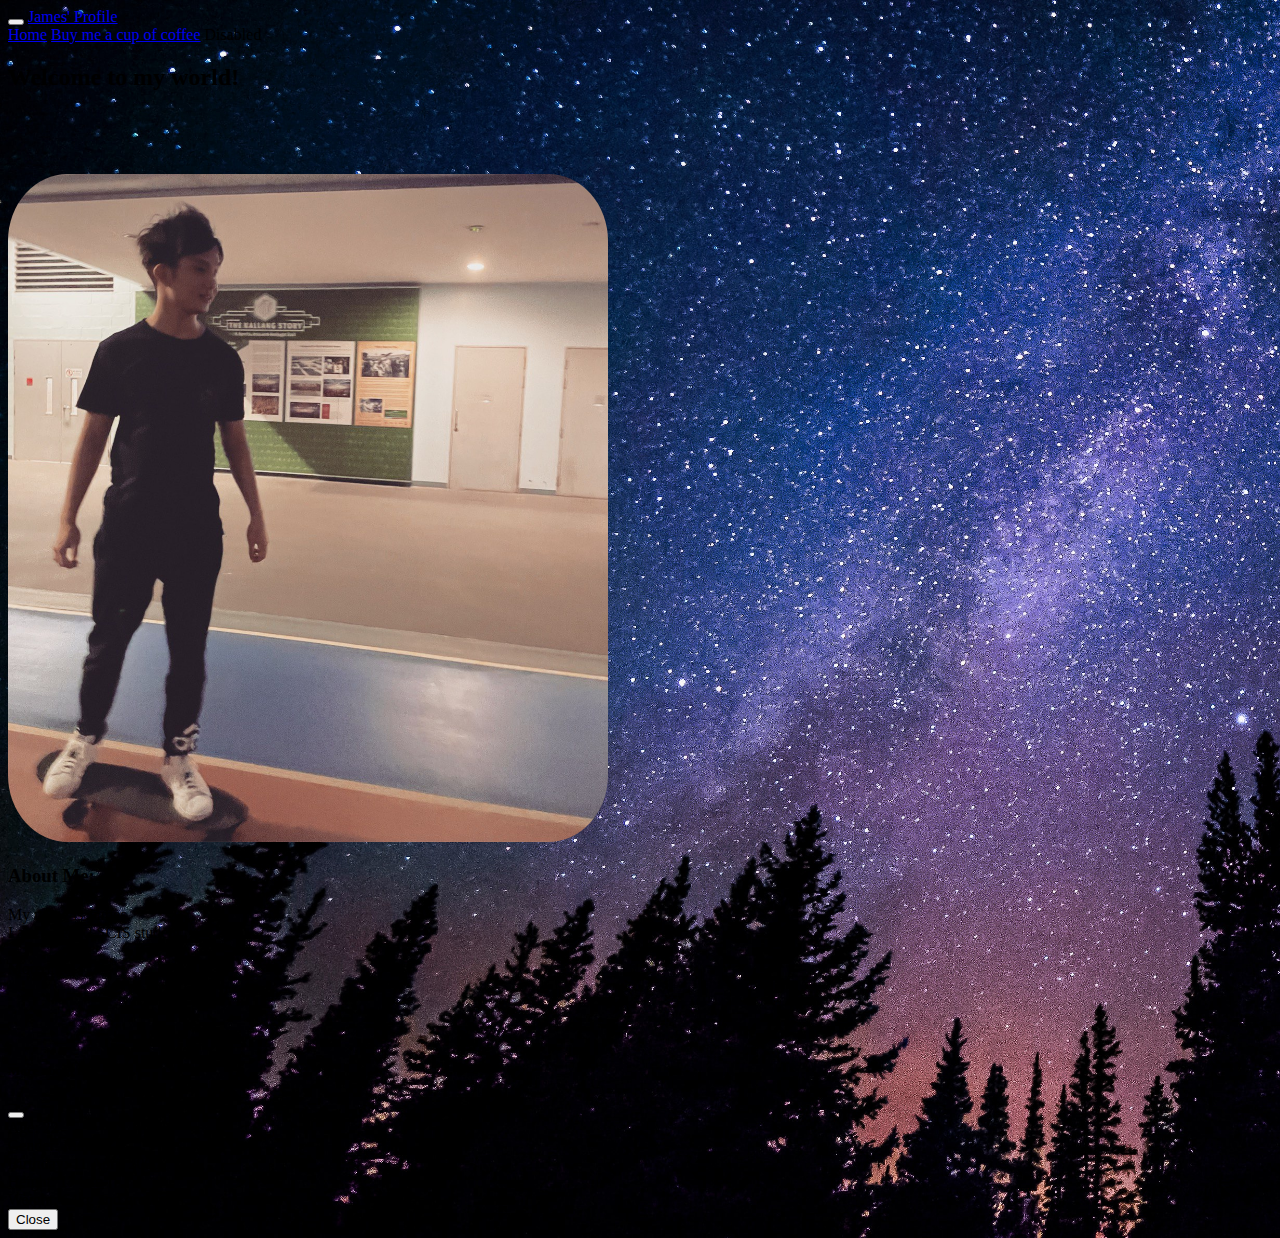
<file: index.html>
<!DOCTYPE html>
<html lang="en">
<head>
    <title>James Teo</title>
    <link rel="stylesheet" href="./standard.css">
    <!-- CSS only -->
    <link href="https://cdn.jsdelivr.net/npm/bootstrap@5.2.0/dist/css/bootstrap.min.css" rel="stylesheet" integrity="sha384-gH2yIJqKdNHPEq0n4Mqa/HGKIhSkIHeL5AyhkYV8i59U5AR6csBvApHHNl/vI1Bx" crossorigin="anonymous">
</head>
<body>
    <!-- JavaScript Bundle with Popper -->
    <script src="https://cdn.jsdelivr.net/npm/bootstrap@5.2.0/dist/js/bootstrap.bundle.min.js" integrity="sha384-A3rJD856KowSb7dwlZdYEkO39Gagi7vIsF0jrRAoQmDKKtQBHUuLZ9AsSv4jD4Xa" crossorigin="anonymous"></script>
        <nav class="navbar navbar-dark bg-dark bg-opacity-75 font-monospace">
            <div class="container-fluid justify-content-start">
                <button class="navbar-toggler border-0" type="button" data-bs-toggle="collapse" data-bs-target="#navbarNavAltMarkup" aria-controls="navbarNavAltMarkup" aria-expanded="false" aria-label="Toggle navigation">
                  <span class="navbar-toggler-icon"></span>
                </button>
              <a class="navbar-brand" href="#">James' Profile</a>
              <div class="collapse navbar-collapse" id="navbarNavAltMarkup">
                <div class="navbar-nav">
                  <a class="nav-link active" aria-current="page" href="#">Home</a>
                  <a class="nav-link" href="./coffee.html">Buy me a cup of coffee</a>
                  <a class="nav-link disabled">Disabled</a>
                </div>
              </div>
            </div>
          </nav>
    <div class="container text-center text-light font-monospace">
        <div class="row">
            <div class="col">
                <h2>Welcome to my world!</h2>
            </div>
        </div>
    </div>
    <div class="container text-center font-monospace bg-dark text-light bg-opacity-75" style="width: 95%;padding-top: 5%;padding-bottom: 5%;">
        <div class="row">
            <div class="col-6">
                <img src="skating.jpg" style="width:50%; border-radius: 10%;">
            </div>
            <div class="col-6 ">
                <h3>About Me:</h3>
                My name is James.<br>
                I am a Year 2 SCIS student.<br><br>
                <div class="btn btn-light" data-bs-toggle="modal" data-bs-target="#myinfo">More info</div>
            </div>
        </div>
    </div>

    <!-- Modal -->
    <div class="modal fade font-monospace" id="myinfo" tabindex="-1" aria-labelledby="exampleModalLabel" aria-hidden="true">
        <div class="modal-dialog">
          <div class="modal-content bg-dark text-light bg-opacity-75 text-center">
            <div class="modal-header">
              <h5 class="modal-title" id="exampleModalLabel">More about me</h5>
              <button type="button" class="btn-close btn-light" data-bs-dismiss="modal" aria-label="Close"></button>
            </div>
            <div class="modal-body">
                Age: 22 <br>
                Gender: Male <br>
                Birthday: 11 April 2000 <br>
                Height: 174cm <br>
                Weight: 64kg and growing<br>

            
            </div>
            <div class="modal-footer">
              <button type="button" class="btn btn-light" data-bs-dismiss="modal">Close</button>
            </div>
          </div>
        </div>
      </div>
</body>
</html>
</file>
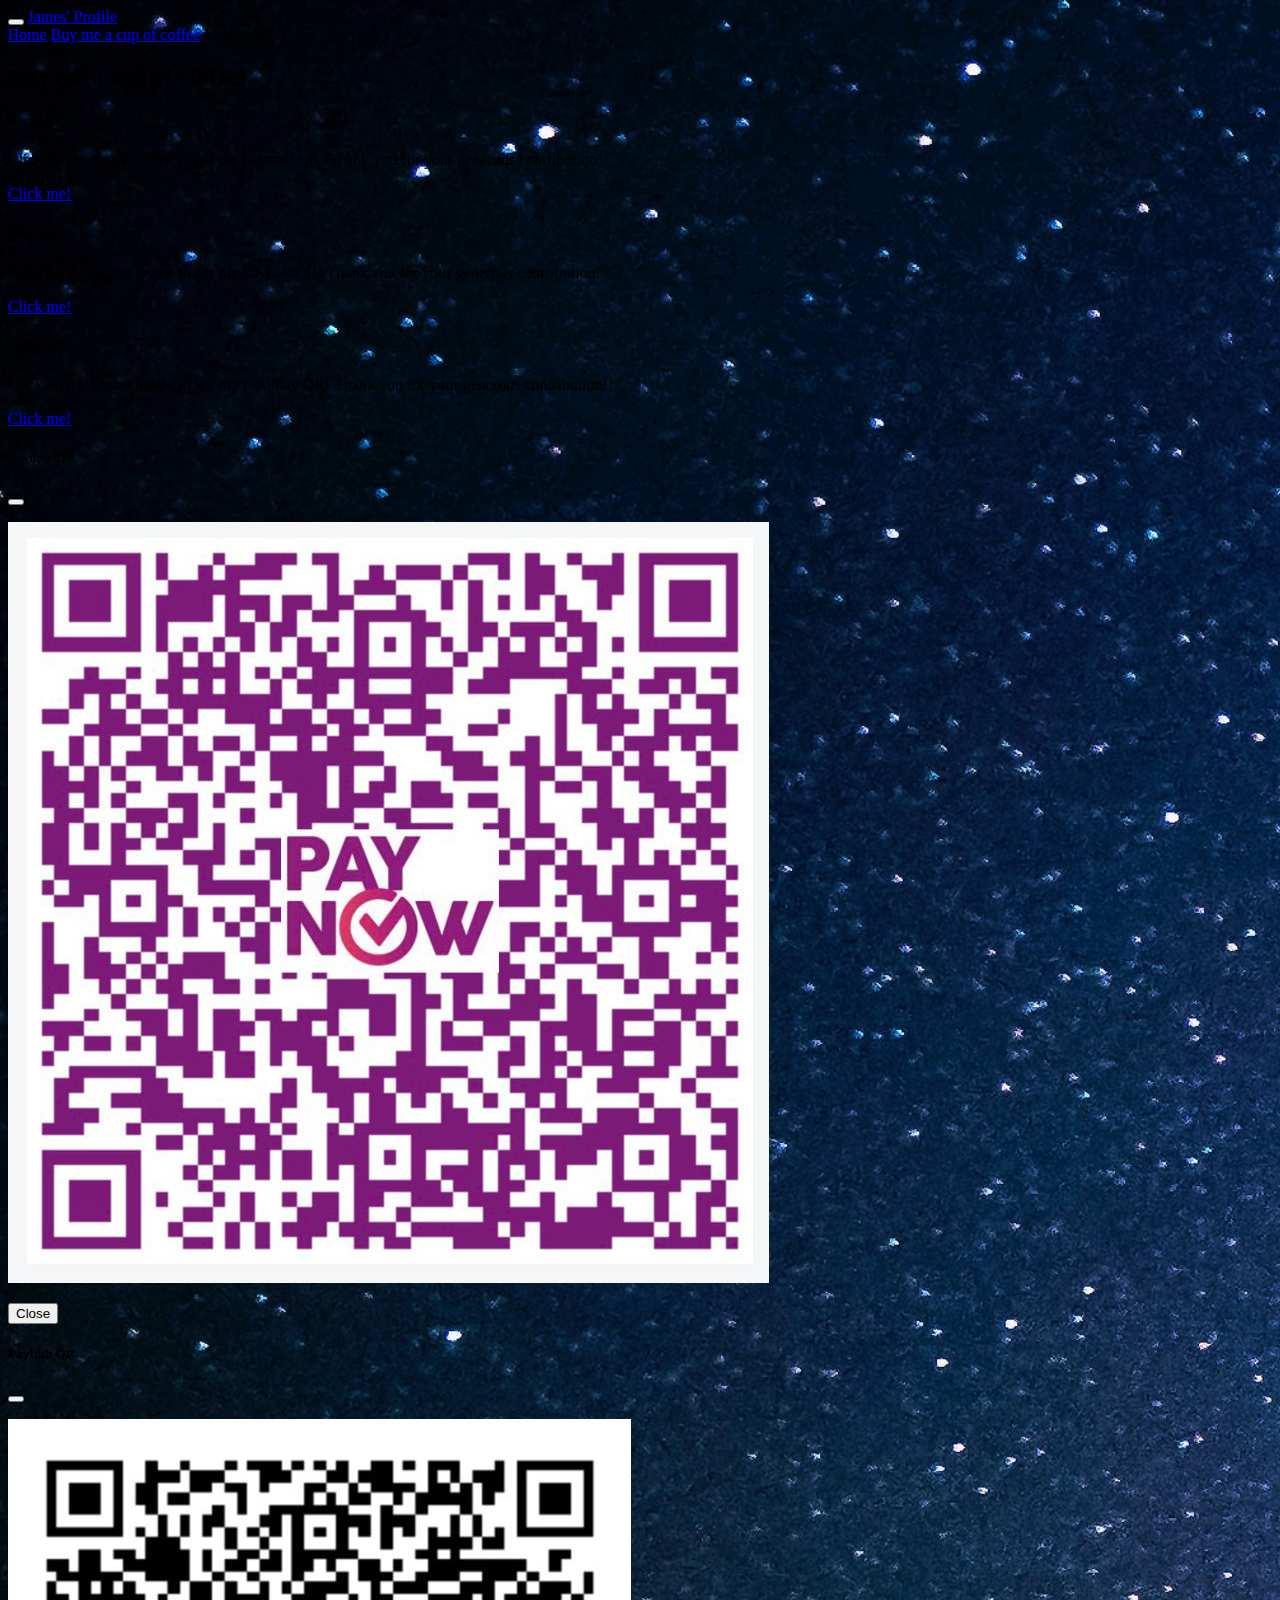
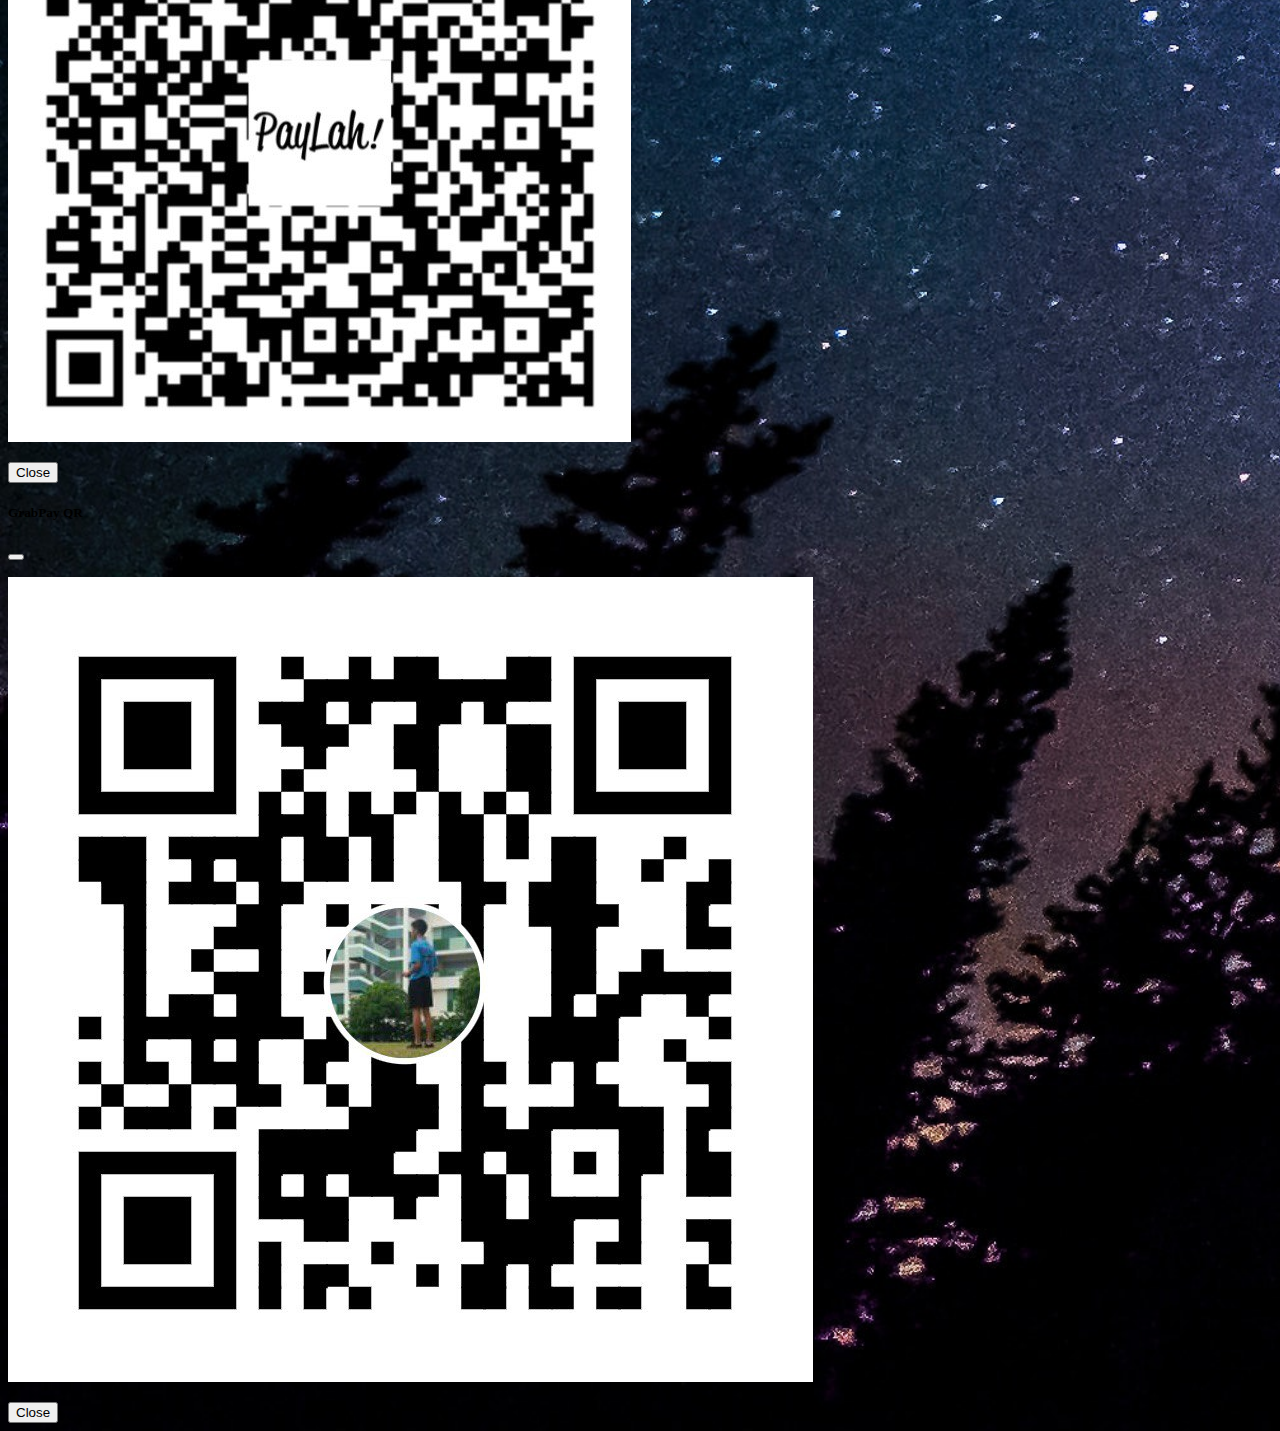
<file: coffee.html>
<!DOCTYPE html>
<html lang="en">
<head>
    <meta charset="UTF-8">
    <meta http-equiv="X-UA-Compatible" content="IE=edge">
    <meta name="viewport" content="width=device-width, initial-scale=1.0">
    <title>James Teo</title>
    <link rel="stylesheet" href="./standard.css">
    <link href="https://cdn.jsdelivr.net/npm/bootstrap@5.2.0/dist/css/bootstrap.min.css" rel="stylesheet" integrity="sha384-gH2yIJqKdNHPEq0n4Mqa/HGKIhSkIHeL5AyhkYV8i59U5AR6csBvApHHNl/vI1Bx" crossorigin="anonymous">
</head>
<body>
    <script src="https://cdn.jsdelivr.net/npm/bootstrap@5.2.0/dist/js/bootstrap.bundle.min.js" integrity="sha384-A3rJD856KowSb7dwlZdYEkO39Gagi7vIsF0jrRAoQmDKKtQBHUuLZ9AsSv4jD4Xa" crossorigin="anonymous"></script>
        <nav class="navbar navbar-dark bg-dark bg-opacity-75 font-monospace">
            <div class="container-fluid justify-content-start">
                <button class="navbar-toggler border-0" type="button" data-bs-toggle="collapse" data-bs-target="#navbarNavAltMarkup" aria-controls="navbarNavAltMarkup" aria-expanded="false" aria-label="Toggle navigation">
                  <span class="navbar-toggler-icon"></span>
                </button>
              <a class="navbar-brand" href="#">James' Profile</a>
              <div class="collapse navbar-collapse" id="navbarNavAltMarkup">
                <div class="navbar-nav">
                  <a class="nav-link" aria-current="page" href="./index.html">Home</a>
                  <a class="nav-link active" href="./coffee.html">Buy me a cup of coffee</a>
                  <a class="nav-link disabled">Disabled</a>
                </div>
              </div>
            </div>
          </nav>
          
          <div class="container font-monospace text-light text-center">
            <div class="row">
                <div class="col"><h2>
                    Buy me a cup of coffee!
                </h2>
            </div>
            </div>
            <div class="row">
                <div class="col-sm-4">
                  <div class="card bg-dark bg-opacity-75">
                    <div class="card-body">
                      <h5 class="card-title">Paynow</h5>
                      <p class="card-text">Click on the button below to get my paynow QR! Thank you for your generous contribution!</p>
                      <a href="#" class="btn btn-light" data-bs-toggle="modal" data-bs-target="#paynow">Click me!</a>
                    </div>
                  </div>
                </div>
                <div class="col-sm-4">
                  <div class="card bg-dark bg-opacity-75">
                    <div class="card-body">
                      <h5 class="card-title">PayLah!</h5>
                      <p class="card-text">Click on the button below to get my PayLah QR! Thank you for your generous contribution!</p>
                      <a href="#" class="btn btn-light" data-bs-toggle="modal" data-bs-target="#paylah">Click me!</a>
                    </div>
                  </div>
                </div>
                <div class="col-sm-4">
                  <div class="card bg-dark bg-opacity-75">
                    <div class="card-body">
                      <h5 class="card-title">GrabPay</h5>
                      <p class="card-text">Click on the button below to get my GrabPay QR! Thank you for your generous contribution!</p>
                      <a href="#" class="btn btn-light" data-bs-toggle="modal" data-bs-target="#grabpay">Click me!</a>
                    </div>
                  </div>
                </div>
              </div>
          </div>

          <!-- modals -->
          <div class="modal fade" id="paynow" tabindex="-1">
            <div class="modal-dialog">
              <div class="modal-content bg-dark bg-opacity-75 text-light">
                <div class="modal-header">
                  <h5 class="modal-title">Paynow QR</h5>
                  <button type="button" class="btn-close" data-bs-dismiss="modal" aria-label="Close"></button>
                </div>
                <div class="modal-body">
                  <p><img class="w-100" src="./paynow.jpg" alt=""></p>
                </div>
                <div class="modal-footer">
                  <button type="button" class="btn btn-light" data-bs-dismiss="modal">Close</button>
                </div>
              </div>
            </div>
          </div>

          <div class="modal fade" id="paylah" tabindex="-1">
            <div class="modal-dialog">
              <div class="modal-content bg-dark bg-opacity-75 text-light">
                <div class="modal-header">
                  <h5 class="modal-title">PayLah QR</h5>
                  <button type="button" class="btn-close" data-bs-dismiss="modal" aria-label="Close"></button>
                </div>
                <div class="modal-body">
                  <p><img class="w-100" src="./paylah.jpg" alt="" srcset=""></p>
                </div>
                <div class="modal-footer">
                  <button type="button" class="btn btn-light" data-bs-dismiss="modal">Close</button>
                </div>
              </div>
            </div>
          </div>

          <div class="modal fade" id="grabpay" tabindex="-1">
            <div class="modal-dialog">
              <div class="modal-content bg-dark bg-opacity-75 text-light">
                <div class="modal-header">
                  <h5 class="modal-title">GrabPay QR</h5>
                  <button type="button" class="btn-close" data-bs-dismiss="modal" aria-label="Close"></button>
                </div>
                <div class="modal-body">
                  <p><img class="w-100" src="./grabpay.jpg" alt="" srcset=""></p>
                </div>
                <div class="modal-footer">
                  <button type="button" class="btn btn-light" data-bs-dismiss="modal">Close</button>
                </div>
              </div>
            </div>
          </div>
</body>
</html>
</file>
<file: standard.css>
body{
    background-image: url("bg.jpg");
    background-size: cover;
    background-repeat:repeat-y;
}
table{
    margin-left: auto;
    margin-right: auto;
    background-color: rgb(156, 235, 235);
}
</file>
